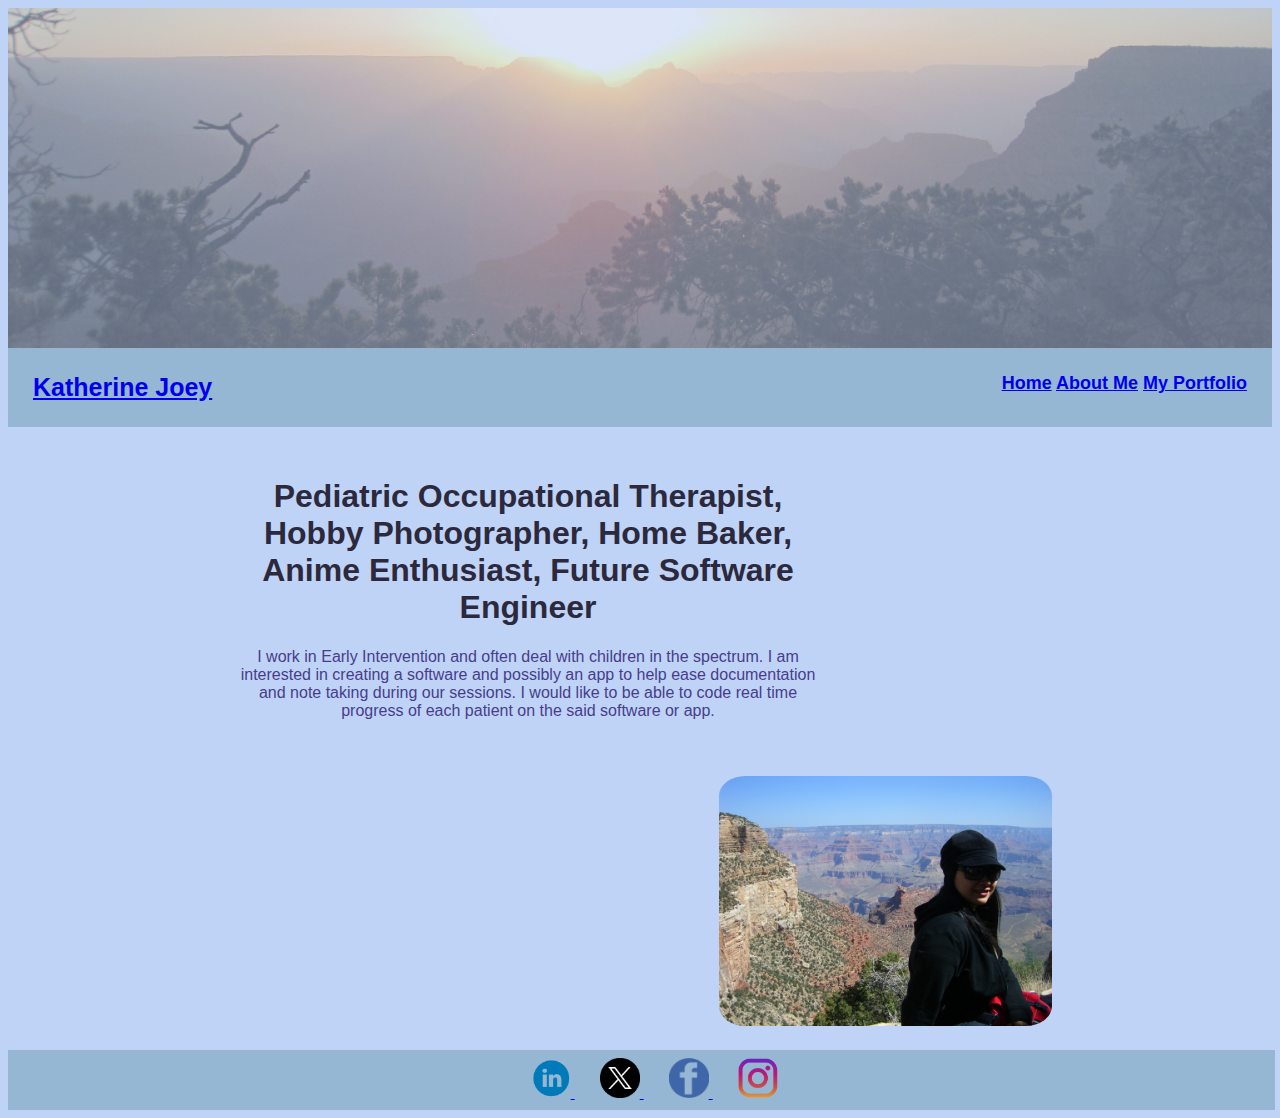
<file: index.html>
<!DOCTYPE html>
<html lang="en">
<head>
    <meta charset="UTF-8">
    <meta name="viewport" content="width=device-width, initial-scale=1.0">
    <title>Katherine Joey Site</title>
    <link rel="stylesheet" href="joey.css">
    <script src="joey.js"></script>
</head>
<body>

<div class="header"></div>
    
<div class="navbar">
    <nav id="logo">
        <a href="#">Katherine Joey</a>
    </nav>
    <nav id="link">
        <a class="active" href="#">Home</a>
        <a href="about.html">About Me</a>
        <a href="portfolio.html">My Portfolio</a>
    </nav>
</div>

<div class="section">
    <section class="intro">
        <h1>Pediatric Occupational Therapist, Hobby Photographer, Home Baker, Anime Enthusiast, Future Software Engineer
        </h1>
        <p>I work in Early Intervention and often deal with children in the spectrum.  I am interested in creating a software and possibly an app to help ease documentation and note taking during our sessions.  I would like to be able to code real time progress of each patient on the said software or app.
        </p>
    </section>
    <section class="intro-pic">
    <img class="joeypic" src="CIMG3259.JPG" alt="joeypic" height="250px" width="auto" style="border-radius: 8%;">
    </section>
</div>

<div class="footer">
    <a href="https://www.linkedin.com/in/kjarambulo/" target="_blank">
        <img class="socmed" src="/linkedin.png" alt="Linkedin" height="40px" width="40px">
    </a>
    <a href="https://www.x.com/" target="_blank">
        <img class="socmed" src="/x copy.png" alt="twitter" height="40px" width="40px">
    </a>
    <a href="https://www.facebook.com/" target="_blank">
        <img class="socmed" src="/fb.png" alt="facebook" height="40px" width="40px">
    </a>
    <a href="https://www.instagram.com/" target="_blank">
        <img class="socmed" src="/ig.png" alt="instagram" height="40px" width="40px">
    </a>
</div>

</body>
</html>
</file>
<file: joey.css>
body {background-color:rgb(191, 211, 247);}

.header {
    background-image: url("/073_73.JPG");
    padding: 20px;
    background-size: cover;
    background-position: center;
    width: auto;
    height: 300px;
    opacity: 0.5;
    margin-top: 0%;}

#link {float: right;
    font-size: 18px;
    font-family: 'Segoe UI', Tahoma, Geneva, Verdana, sans-serif;
    font-weight: bold;
    color: darkslategrey;}

#logo {float: left;
    font-size: 25px;
    font-family:'Segoe UI', Tahoma, Geneva, Verdana, sans-serif;
    font-weight: bold;
    color: darkslategrey;
    justify-content: space-between;}

.navbar {   
    overflow: hidden;
    background-color:rgb(149, 183, 212);
    padding: 25px;
    width: auto;}

.navbar a:hover {
    background-color: #ddd;
    color: black;
    padding: 16px 18px;}

.intro {display: block;
    padding: 20px;
    margin-left: 200px;
    margin-top: 10px;
    float: left;
    width: 600px;
    height: auto;
    text-align: center;
    color:rgb(44, 41, 61);
    font-family: 'Lucida Sans', 'Lucida Sans Regular', 'Lucida Grande', 'Lucida Sans Unicode', Geneva, Verdana, sans-serif;}

.intro-pic {display: block;
    float: right;
    padding: 20px;
    margin: auto;
    margin-right: 200px;}

.section {display: block;
    margin:auto;}

.footer {position: bottom;
    bottom: 0;
    width: 99%;
    padding: 8px;
    text-align: center;
    overflow: hidden;
    background-color:rgb(149, 183, 212);}

.socmed {margin-left: 25px;}

/* about section */
#aboutme {color:rgb(48, 44, 73);
    font-family: 'Lucida Sans', 'Lucida Sans Regular', 'Lucida Grande', 'Lucida Sans Unicode', Geneva, Verdana, sans-serif;
    font-size: 25px;
    display: block;
    margin-top: 14px;
    margin-left: 15px;}

h2 {font-family: cursive;
    color: dodgerblue;
    font-size: 30px;
    font-weight: bold;}

p {font-family: 'Lucida Sans', 'Lucida Sans Regular', 'Lucida Grande', 'Lucida Sans Unicode', Geneva, Verdana, sans-serif;
    color: darkslateblue;}

.about-me {display: block;
    margin:auto;
    display: grid;
    grid-template-columns: auto auto;
    border-bottom: 3px solid rgb(149, 183, 212);}

.about-section {float: left;
    display: inline;
    padding: 30px;
    margin-left: 200px;
    margin-top: 10px;
    margin-bottom: 20px;
    float: left;
    width: 500px;
    height: auto;
    text-align: center;}

.abtpc {display: inline;
    float: right;
    padding: 30px;
    margin-top: 75px;
    margin-right: 200px;
    margin-bottom: 20px;
    align-items: center;}

/* portfolio */
.project-container {margin-left: 25px;
    margin-right: 25px;
    padding-left: 15px;
    padding-right: 15px;
    padding-bottom: 20px;
    background-color: rgb(214, 231, 245);}

.contents {margin-left: 20px;
    margin-right: 20px;
    align-items: center;}

.content-pic {display: grid;
grid-template-columns: auto auto auto;
align-items: center;
justify-content: center;}

#cp {padding: 20px;}
</file>
